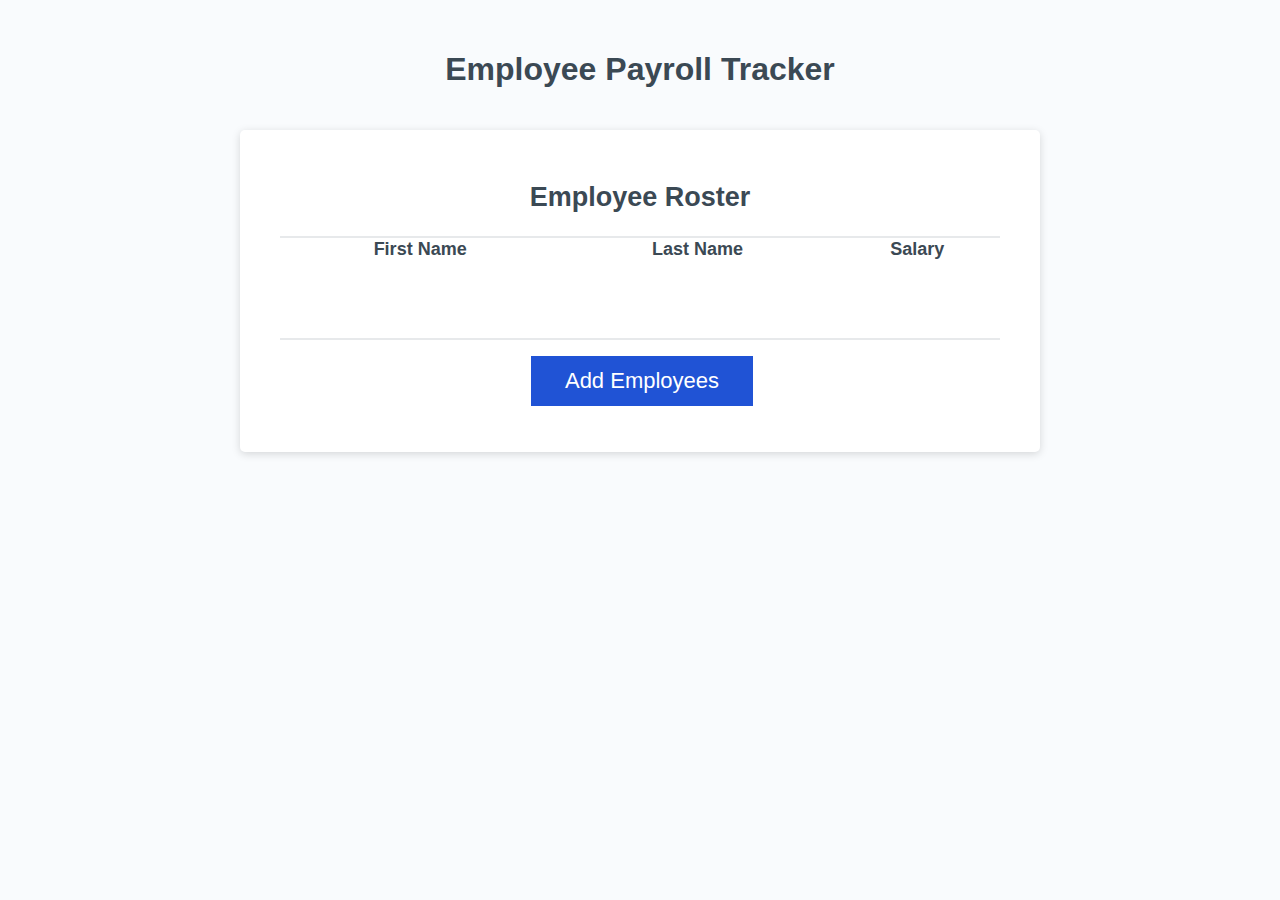
<file: index.html>
<!DOCTYPE html>
<html lang="en">
<head>
  <meta charset="UTF-8">
  <meta name="viewport" content="width=device-width, initial-scale=1.0">
  <meta http-equiv="X-UA-Compatible" content="ie=edge">
  <title>Employee Payroll Tracker</title>
  <link rel="stylesheet" href="style.css">
</head>
<body>
  <div class="wrapper">
    <header>
      <h1>Employee Payroll Tracker</h1>
    </header>
    <div class="card">
      <div class="card-header">
        <h2>Employee Roster</h2>
      </div>
      <div class="card-body">
        <table>
          <thead>
            <tr>
              <th>First Name</th>
              <th>Last Name</th>
              <th>Salary</th>
            </tr>
          </thead>
          <tbody id="employee-table">
          </tbody>
        </table>
      </div>
      <div class="card-footer">
        <button id="add-employees-btn" class="btn">Add Employees</button>
      </div>
    </div>
  </div>
  <script src="script.js"></script>
</body>
</html>
</file>
<file: style.css>
*,
*::before,
*::after {
  box-sizing: border-box;
}

html,
body,
.wrapper {
  height: 100%;
  margin: 0;
  padding: 0;
}

body {
  font-family: sans-serif;
  background-color: #f9fbfd;
}

.wrapper {
  padding-top: 30px;
  padding-left: 20px;
  padding-right: 20px;
}

header {
  text-align: center;
  padding: 20px;
  padding-top: 0px;
  color: hsl(206, 17%, 28%);
}

h2 {
  text-align: center;
}

.card {
  background-color: hsl(0, 0%, 100%);
  border-radius: 5px;
  border-width: 1px;
  box-shadow: rgba(0, 0, 0, 0.15) 0px 2px 8px 0px;
  color: hsl(206, 17%, 28%);
  font-size: 18px;
  margin: 0 auto;
  max-width: 800px;
  padding: 30px 40px;
}

.card-header::after {
  content: " ";
  display: block;
  width: 100%;
  background: #e7e9eb;
  height: 2px;
}

.card-body {
  min-height: 100px;
}

table {
  width:100%;
  border-spacing: 0;
  border-collapse: collapse;
}

td {
  text-align: center;
  border: 4px solid black;
}

tbody tr:nth-child(even) {
  background-color: hsl(223, 64%, 90%);
}

.card-footer {
  text-align: center;
}

.card-footer::before {
  content: " ";
  display: block;
  width: 100%;
  background: #e7e9eb;
  height: 2px;
}

.card-footer::after {
  content: " ";
  display: block;
  clear: both;
}

.btn {
  border: none;
  background-color: hsl(223, 74%, 48%);
  box-shadow: rgba(0, 0, 0, 0.1) 0px 1px 6px 0px rgba(0, 0, 0, 0.2) 0px 1px 1px 0px;
  color: hsl(0, 0%, 100%);
  display: inline-block;
  font-size: 22px;
  line-height: 22px;
  margin: 16px 16px 16px 20px;
  padding: 14px 34px;
  text-align: center;
  cursor: pointer;
}

button[disabled] {
  cursor: default;
  background: #c0c7cf;
}

.float-right {
  float: right;
}

@media (max-width: 690px) {
  .btn {
    font-size: 1rem;
    margin: 16px 0px 0px 0px;
    padding: 10px 15px;
  }
}

@media (max-width: 500px) {
  .btn {
    font-size: 0.8rem;
  }
}
</file>
